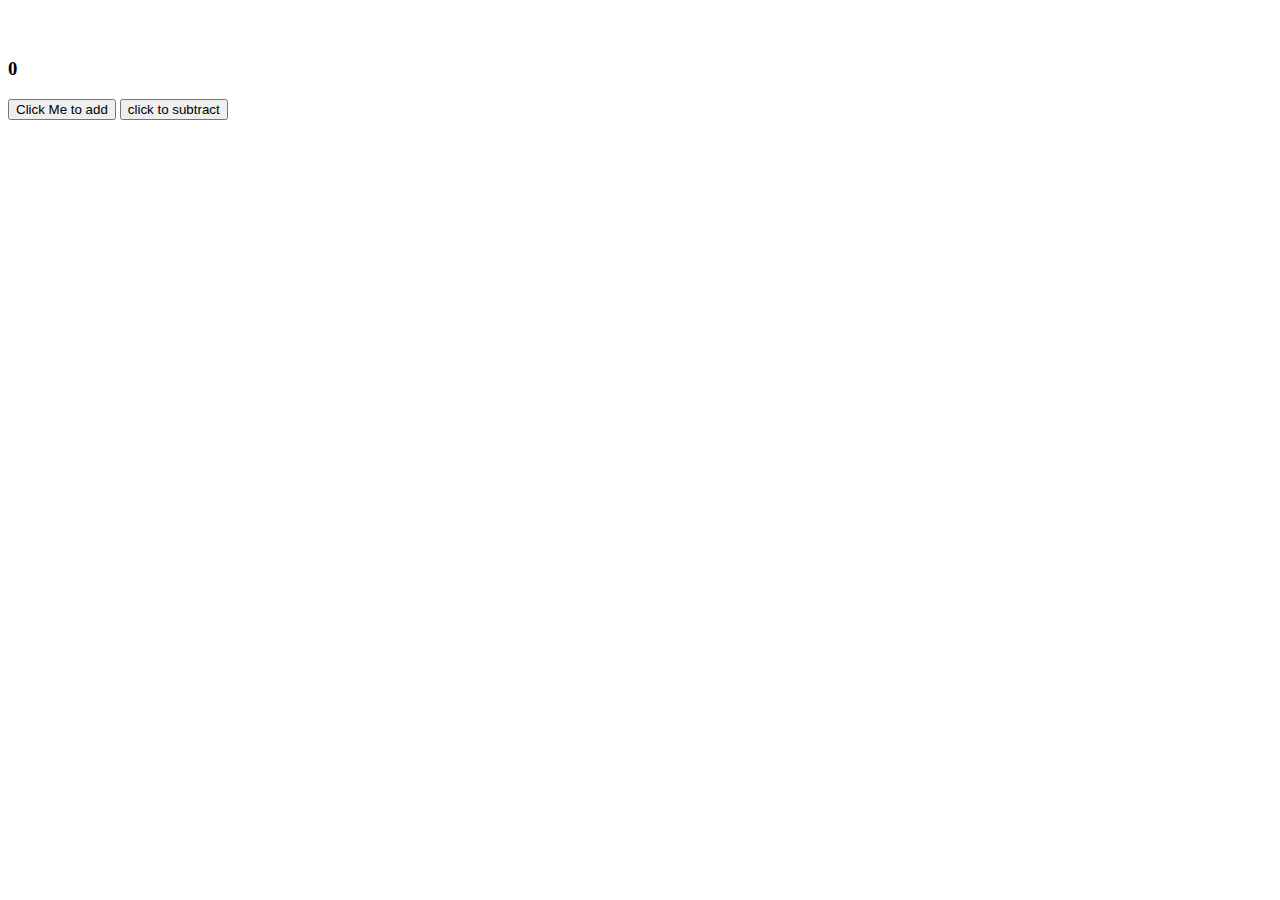
<file: test.html>
<html>
   <body style="padding-top:50px">
       <h3 id="event_demo">0</h3>
       <input type="button" ondblclick="myFunction()" value="Click Me to add" />
       <input type="button" onclick="fun2()" value="click to subtract" />
   </body>
   
   <script>
       function myFunction() {
           var value = document.getElementById("event_demo").innerHTML
           value = parseInt(value) + 1;
           document.getElementById("event_demo").innerHTML = value;
       }
       function fun2() {
           var value=document.getElementById("event_demo").innerHTML
           value=parseInt(value)-1;
           document.getElementById("event_demo").innerHTML = value;
       }
   </script>
</html>
</file>
